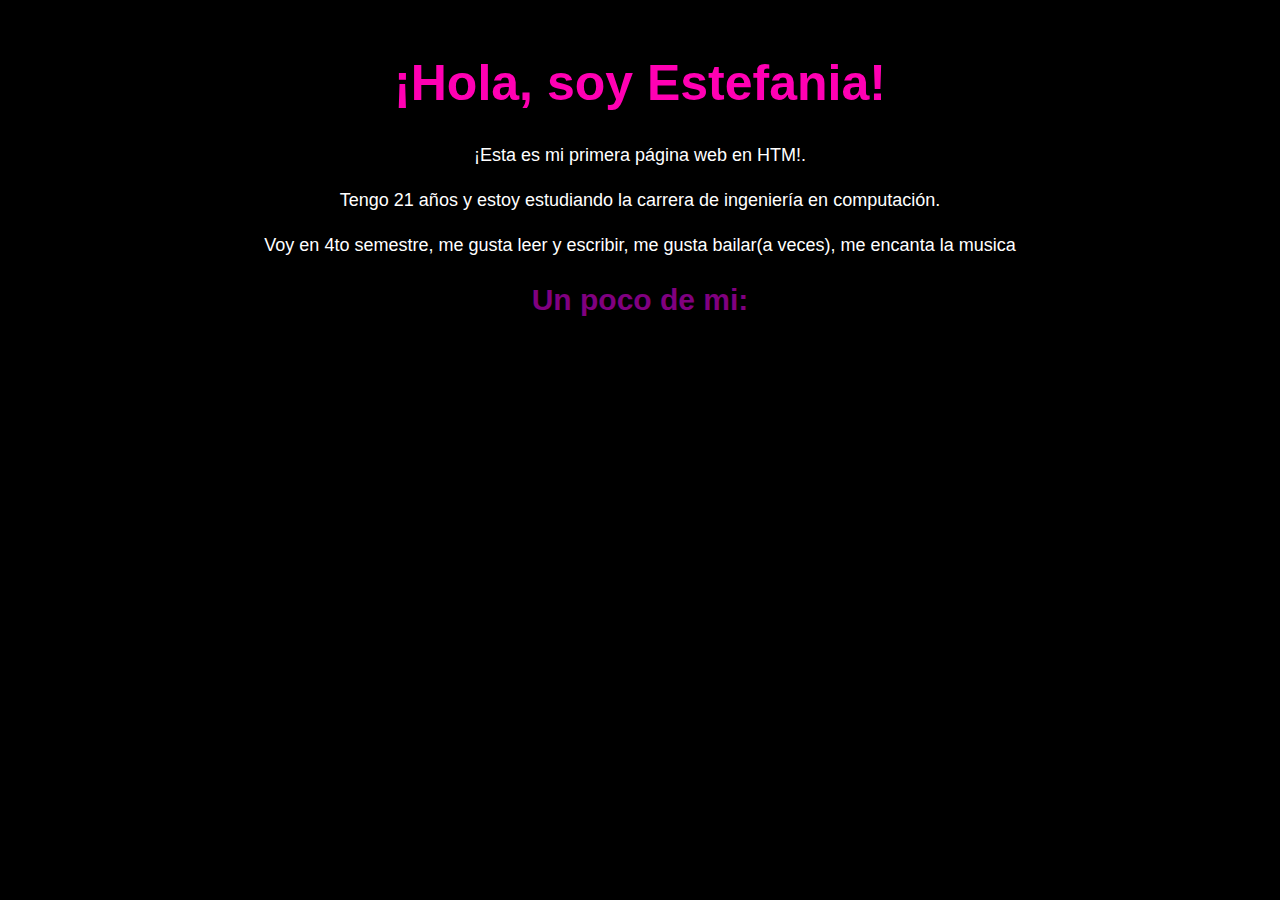
<file: index.html>
<!DOCTYPE html>
<html lang="es">
<head>
    <meta charset="UTF-8">
    <title>Mi primera página</title>
    <link rel="stylesheet" href="style.css">
</head>
<body>
    <h1>¡Hola, soy Estefania!</h1>
    <p>¡Esta es mi primera página web en HTM!.</p>
    <p>Tengo 21 años y estoy estudiando la carrera de ingeniería en computación.</p>
    <p>Voy en 4to semestre, me gusta leer y escribir, me gusta bailar(a veces), me encanta la musica </p>
    <h2> Un poco de mi:</h2>
    
</body>
</html>
</file>
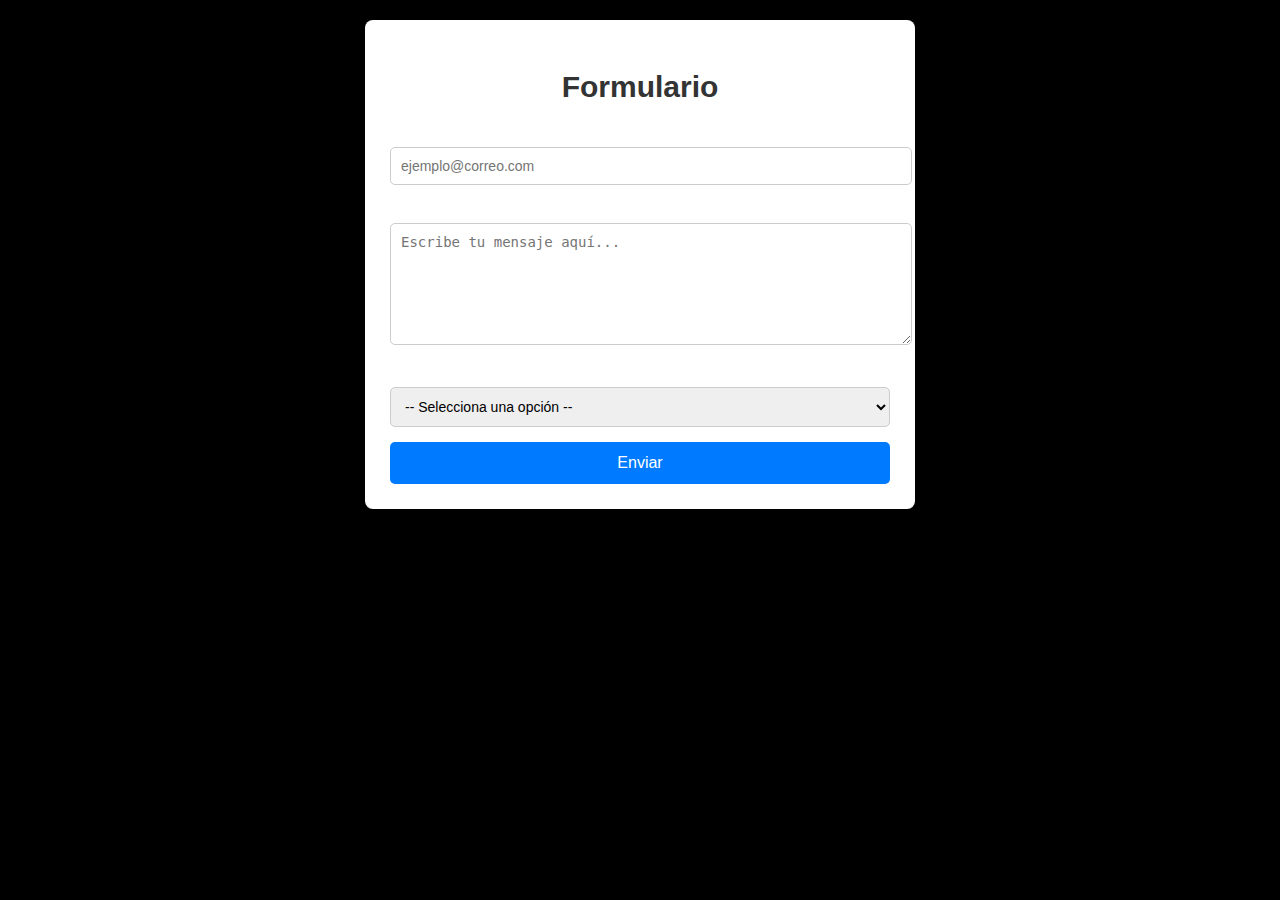
<file: contacto.html>
<!DOCTYPE html>
<html lang="es">
<head>
  <meta charset="UTF-8">
  <title>Formulario de Contacto</title>
  <link rel="stylesheet" href="style.css">
</head>
<body>

  <form class="formulario-contacto">
    <h2>Formulario</h2>

    <label for="correo">Correo electrónico:</label>
    <input type="email" id="correo" name="correo" placeholder="ejemplo@correo.com" required>

    <label for="mensaje">Mensaje:</label>
    <textarea id="mensaje" name="mensaje" placeholder="Escribe tu mensaje aquí..." required></textarea>

    <label for="clasificacion">Clasificación:</label>
    <select id="clasificacion" name="clasificacion" required>
      <option value="">-- Selecciona una opción --</option>
      <option value="contratacion">Contratación</option>
      <option value="personal">Personal</option>
      <option value="otro">Otro</option>
    </select>

    <button type="submit">Enviar</button>
  </form>

</body>
</html>
</file>
<file: style.css>
/* Estilos generales del cuerpo */
body {
    background-color: #000000;
    font-family: Arial, sans-serif;
    text-align: center;
    color: #ffffff;
    margin: 0;
    padding: 20px;
}

/* Título principal */
h1 {
    color: #ff00b3;
    font-size: 50px;
    margin-bottom: 30px;
}
h2 {
    color: purple;
    font-size: 30px;
    margin-bottom: 35px;
}

/* Párrafos */
p {
    font-size: 18px;
    line-height: 1.5;
    margin-bottom: 15px;
}


/* Imagen personalizada */
.libro-abierto {
    width: 500px;
    height: 250px;
    border-radius: 0%;            
    border: 5px solid skyblue;     
    object-fit: cover;             
    margin-top: 10px;
    display: block;
    margin-left: auto;
    margin-right: auto;
}
.programacion-c {
    width: 500px;
    height: 250px;
    border-radius: 0%;
    border: 5px solid salmon;
    object-fit: cover;
    margin-top: 10px;
    display: block;
    margin-left: auto;
    margin-right: auto;
}
.matematicas-123 {
    width: 500px;
    height: 250px;
    border-radius: 0%;
    border: 5px solid blueviolet;
    object-fit: cover;
    margin-top: 10px;
    display: block;
    margin-left: auto;
    margin-right: auto;
}

.contenedor-imagenes {
    display: flex;             
    justify-content: center;    
    align-items: center;        
    gap: 20px;                  
    flex-wrap: wrap;            
    margin-top: 30px;
}
.tabla-inferior {
  margin: 30px auto; 
  border-collapse: collapse;
  width: 80%;
  max-width: 600px;
  background-color: turquoise;
  font-family: Arial, sans-serif;
  font-size: 14px;
  border: 1px solid palevioletred;
}

.tabla-inferior th,
.tabla-inferior td {
  border: 1px solid white;
  padding: 10px;
  text-align: left;
}

.tabla-inferior th {
  background-color: teal;
  font-weight: bold;
}



.formulario-contacto {
  background-color: #ffffff;
  padding: 25px;
  max-width: 500px;
  margin: 0 auto;
  border-radius: 8px;
  box-shadow: 0 0 10px rgba(0, 0, 0, 0.1);
}

.formulario-contacto h2 {
  text-align: center;
  margin-bottom: 20px;
  color: #333;
}

.formulario-contacto label {
  display: block;
  margin-bottom: 5px;
  font-weight: bold;
}

.formulario-contacto input[type="email"],
.formulario-contacto textarea,
.formulario-contacto select {
  width: 100%;
  padding: 10px;
  margin-bottom: 15px;
  border: 1px solid #ccc;
  border-radius: 5px;
  font-size: 14px;
}

.formulario-contacto textarea {
  resize: vertical;
  height: 100px;
}

.formulario-contacto button {
  width: 100%;
  background-color: #007bff;
  color: white;
  border: none;
  padding: 12px;
  font-size: 16px;
  border-radius: 5px;
  cursor: pointer;
  transition: background-color 0.3s ease;
}

.formulario-contacto button:hover {
  background-color: #0056b3;
}


h3 {
     color: black;
    font-size: 50px;
    margin-bottom: 30px;
}
.persona-admirada {
    background-color: pink;
    border-radius: 10px;
    padding: 30px;
    max-width: 900px;
    margin: 0 auto;
}

.contenido-persona {
    display: flex;              
    align-items: left;        
    gap: 30px;                  
}

.foto-persona {
    width: 300px;
    height: auto;
    border-radius: 10px;
    border: 8px solid #aa0093;
}

.texto-persona {
    flex: 1;                    
    text-align: right;
}

.biografia-link {
    display: inline-block;
    margin-top: 15px;
    padding: 10px 15px;
    background-color: #4f08ab;
    color: white;
    text-decoration: none;
    border-radius: 5px;
    transition: background-color 0.3s ease;
}

.biografia-link:hover {
    background-color: #36057c;
}
</file>
